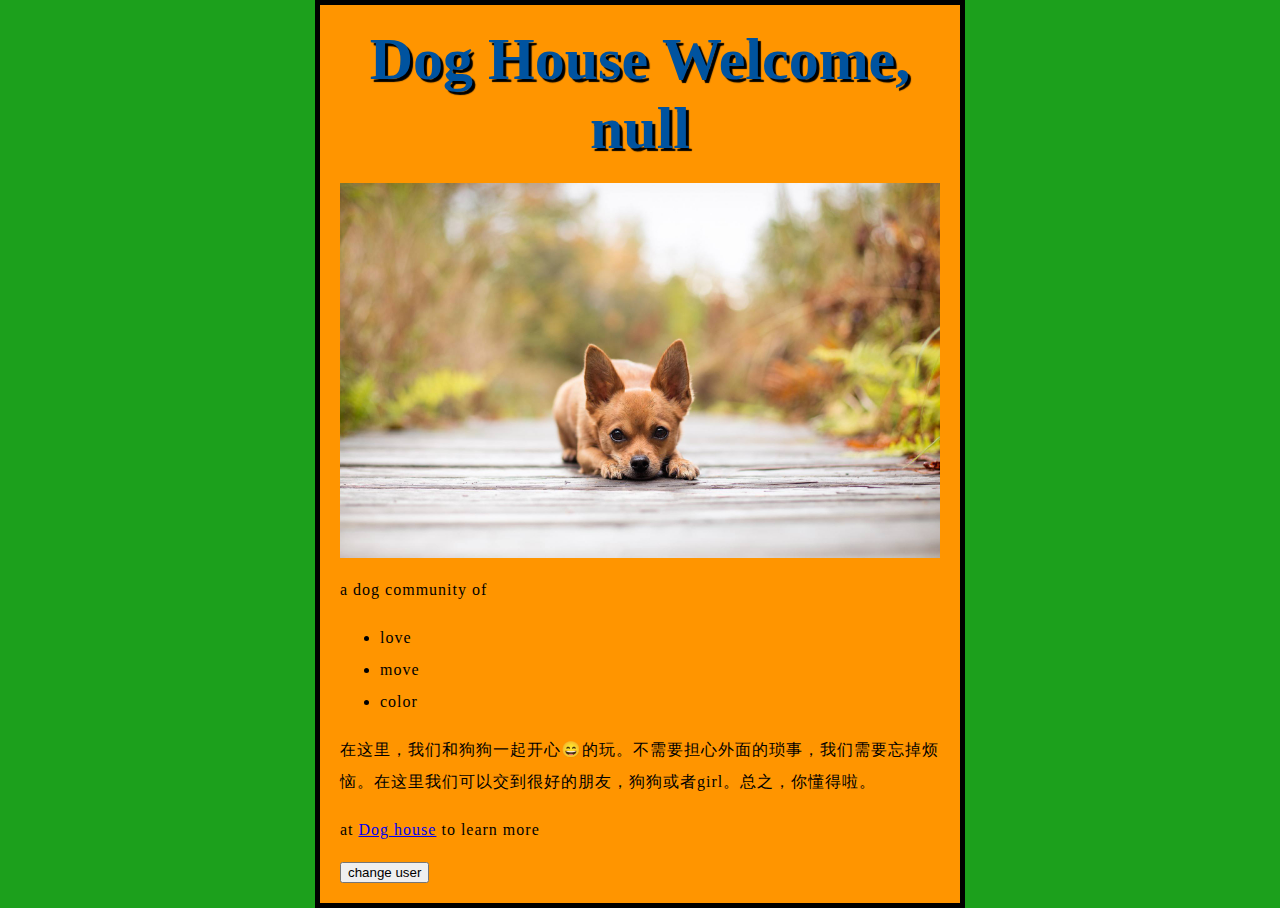
<file: html/index.html>
<!DOCTYPE html>
<html>
<head>
	<meta charset="utf-8">
	<title>my first page</title>
	<link rel="stylesheet" type="text/css" href="../styles/style.css">

</head>
<body>
		<h1>Dog</h1>
		<img src="../images/dog.jpg" alt="a image: about a dog." style="width:600px" />
		<p>a dog community of</p>
		<ul>
				<li>love</li>
				<li>move</li>
				<li>color</li>
		</ul>
		<p>在这里，我们和狗狗一起开心😄的玩。不需要担心外面的琐事，我们需要忘掉烦恼。在这里我们可以交到很好的朋友，狗狗或者girl。总之，你懂得啦。</p>
		<p>at <a href="#">Dog house</a> to learn more</p>
		<button>change user</button>
</body>
<script type="text/javascript" src="../scripts/main.js"></script>
</html>
</file>
<file: styles/style.css>
html {
	font-size: 10px;
	background-color: #1CA01C;
}
body {
	width: 600px;
	margin: 0 auto;
	background-color: #FF9500;
	padding: 0px 20px 20px 20px;
	border: 5px solid black;
}
h1 {
	font-size: 60px;
	text-align: center;
	margin: 0;
	padding: 20px 0;
	color: #00539F;
	text-shadow: 3px 3px 1px black;
}
img {
	display: block;
	margin: 0 auto;
}
p, li {
	font-size: 16px;
	line-height: 2;
	letter-spacing: 1px;
}
</file>
